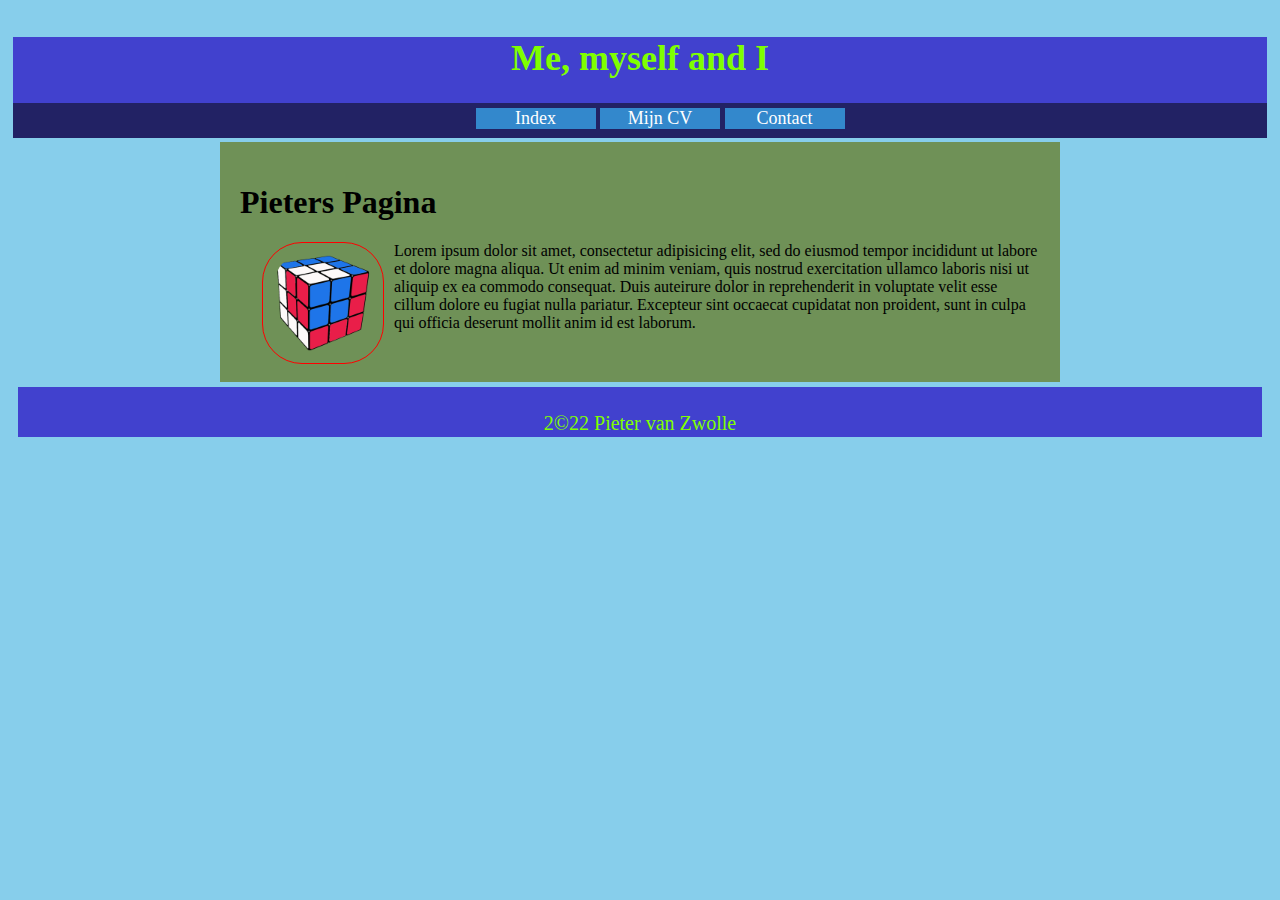
<file: index.html>
<!DOCTYPE html>
<html lang="nl" dir="ltr">
  <head>
      <meta charset="utf-8">
      <title>Cursus CV</title>
      <link rel="stylesheet" type="text/css" href="style/mystyle.css">
  </head>
  <body>
    <header>
      <h1>Me, myself and I</h1>
      <!-- <nav> -->
          <ul>
              <li><a href="index.html">Index</a></li>
              <li><a href="mijncv.html">Mijn CV</a></li>
              <li><a href="contact.html">Contact</a></li>
          </ul>
      <!-- </nav> -->
    </header>
    <main>
      <h1>Pieters Pagina</h1>
      <p id="txtbox">
        <img id="imgcube" src="./images/kubus.png" alt="plaatje van willekeurig">Lorem ipsum dolor sit amet, consectetur adipisicing elit, sed do eiusmod tempor incididunt ut labore et dolore magna aliqua. Ut enim ad minim veniam, quis nostrud exercitation ullamco laboris nisi ut aliquip ex ea commodo consequat. Duis auteirure dolor in reprehenderit in voluptate velit esse cillum dolore eu fugiat nulla pariatur. Excepteur sint occaecat cupidatat non proident, sunt in culpa qui officia deserunt mollit anim id est laborum.
      </p>
    </main>
    <footer>
        <p class="cpy">2&copy;22 Pieter van Zwolle</p>
    </footer>
  </body>

</html>
</file>
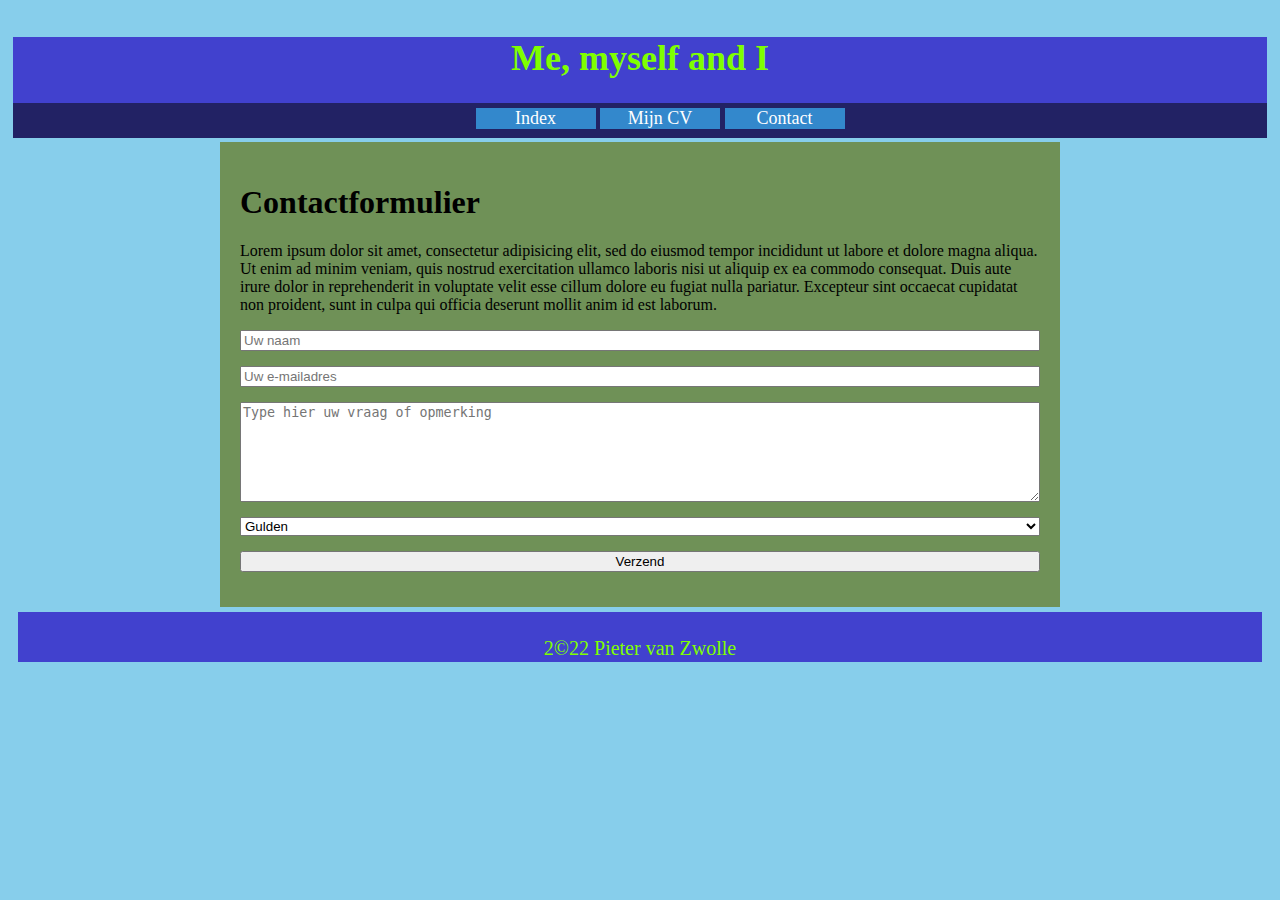
<file: contact.html>
<!DOCTYPE html>
<html lang="nl" dir="ltr">

<head>
    <meta charset="utf-8">
    <title>Cursus CV</title>
    <link rel="stylesheet" type="text/css" href="style/mystyle.css">
</head>

<body>
    <header>
        <h1>Me, myself and I</h1>
        <!-- <nav> -->
            <ul>
                <li><a href="index.html">Index</a></li>
                <li><a href="mijncv.html">Mijn CV</a></li>
                <li><a href="contact.html">Contact</a></li>
            </ul>
        <!-- </nav> -->
    </header>
    <main>
      <h1>Contactformulier</h1>
      <p>Lorem ipsum dolor sit amet, consectetur adipisicing elit, sed do eiusmod tempor incididunt ut labore et dolore magna aliqua. Ut enim ad minim veniam, quis nostrud exercitation ullamco laboris nisi ut aliquip ex ea commodo consequat. Duis aute irure dolor in reprehenderit in voluptate velit esse cillum dolore eu fugiat nulla pariatur. Excepteur sint occaecat cupidatat non proident, sunt in culpa qui officia deserunt mollit anim id est laborum.</p>
      <form>
        <input type="text" placeholder="Uw naam" />
        <input type="email" placeholder="Uw e-mailadres" />
        <textarea placeholder="Type hier uw vraag of opmerking"></textarea>
        <select>
          <option>Gulden</option>
          <option>Euro</option>
          <option>CV</option>
          <option>Indexeren</option>
          <option>Overige</option>
        </select>
        <button>Verzend</button>
      </form>

    </main>
    <footer>
        <p class="cpy">2&copy;22 Pieter van Zwolle</p>
    </footer>
</body>

</html>
</file>
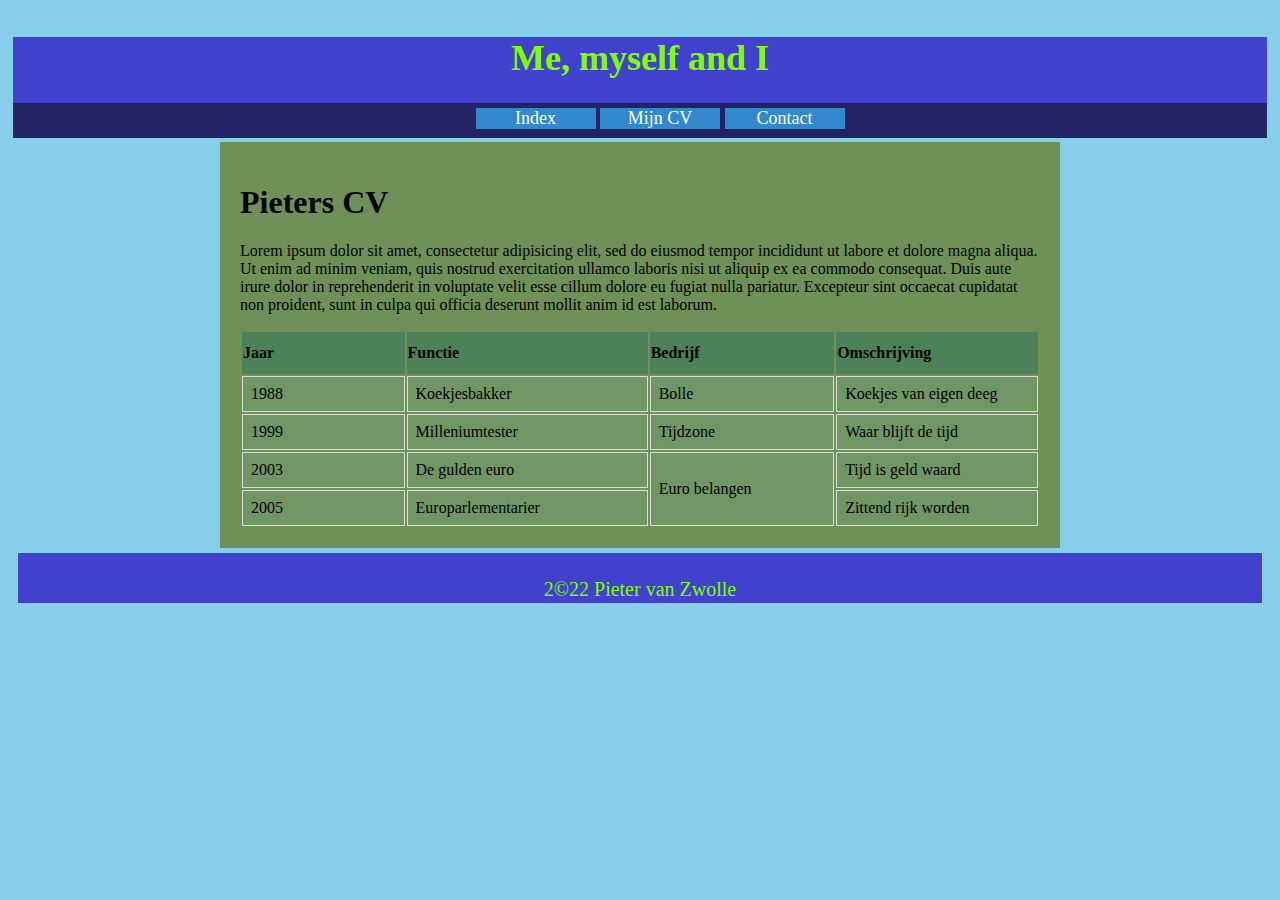
<file: mijncv.html>
<!DOCTYPE html>
<html lang="nl" dir="ltr">

<head>
    <meta charset="utf-8">
    <title>Cursus CV</title>
    <link rel="stylesheet" type="text/css" href="style/mystyle.css">
</head>

<body>
    <header>
        <h1>Me, myself and I</h1>
        <!-- <nav> -->
            <ul>
                <li><a href="index.html">Index</a></li>
                <li><a href="mijncv.html">Mijn CV</a></li>
                <li><a href="contact.html">Contact</a></li>
            </ul>
        <!-- </nav> -->
    </header>
    <main>

        <h1>Pieters CV</h1>
        <p>Lorem ipsum dolor sit amet, consectetur adipisicing elit, sed do eiusmod tempor incididunt ut labore et dolore magna aliqua. Ut enim ad minim veniam, quis nostrud exercitation ullamco laboris nisi ut aliquip ex ea commodo consequat. Duis aute
            irure dolor in reprehenderit in voluptate velit esse cillum dolore eu fugiat nulla pariatur. Excepteur sint occaecat cupidatat non proident, sunt in culpa qui officia deserunt mollit anim id est laborum.</p>
        <table id="tbl">
            <tr>
                <th>Jaar</th>
                <th>Functie</th>
                <th>Bedrijf</th>
                <th>Omschrijving</th>
            </tr>
            <tr>
                <td>1988</td>
                <td>Koekjesbakker</td>
                <td>Bolle</td>
                <td>Koekjes van eigen deeg</td>
            </tr>
            <tr>
                <td>1999</td>
                <td>Milleniumtester</td>
                <td>Tijdzone </td>
                <td>Waar blijft de tijd</td>
            </tr>
            <tr>
                <td>2003</td>
                <td>De gulden euro</td>
                <td rowspan="2">Euro belangen</td>
                <td>Tijd is geld waard</td>
            </tr>
            <tr>
                <td>2005</td>
                <td>Europarlementarier</td>
                <td>Zittend rijk worden</td>
            </tr>
        </table>
    </main>
    <footer>
        <p class="cpy">2&copy;22 Pieter van Zwolle</p>
    </footer>
</body>

</html>
</file>
<file: style/mystyle.css>
body {
    padding: 5px;
    background-color: skyblue;
}

header {
    text-align: center;
    background-color: rgb(65, 65, 206);
    color: chartreuse;
    font-size: 18px;
    margin-left, margin-right: 20px;
    margin-bottom: 15px;
    height: 90px;
}

main {
    margin: auto;
    width: 800px;
    min-height: 200px;
    background-color: rgba(100, 117, 21, 0.692);
    padding: 20px;
}

ul {
    padding-top: 5px;
    background-color: rgb(34, 34, 100);
    height: 30px;
}

ul a {
    color: white;
    text-decoration: none;
}

li {
    display: inline-block;
    width: 120px;
    text-align: center;
    color: white;
    background-color: rgb(51, 136, 204);
}

li:hover {
    background-color: maroon;
    border-style: none;
}

main #imgcube {
    float: left;
    margin-left: 2px;
    margin-right: 10px;
    width: 96px;
    padding: 12px;
    border: 1px solid red;
    border-radius: 40px;
}

main #txtbox {
    margin-left: 20px;
}

#tbl td,
#customers th {
    border: 1px solid #ddd;
    padding: 8px;
    background-color: rgba(115, 163, 137, 0.274);
}

#tbl th {
    padding-top: 12px;
    padding-bottom: 12px;
    text-align: left;
    background-color: rgba(9, 99, 91, 0.329);
    width: 800px;
}

input[type="text"],
input[type="email"],
textarea,
select,
button{
    display: block;
    margin: 15px 0px;
    width: 800px;
    box-sizing: border-box;
}


button:hover {
    background-color: #ff5500;
}

textarea {
    min-height: 100px;
}

footer {
    padding: 5px;
    vertical-align: middle;
    text-align: center;
    height: 40px;
    margin: 5px;
    font-size: 20px;
    color: chartreuse;
    background-color: rgb(65, 65, 206);
}
</file>
